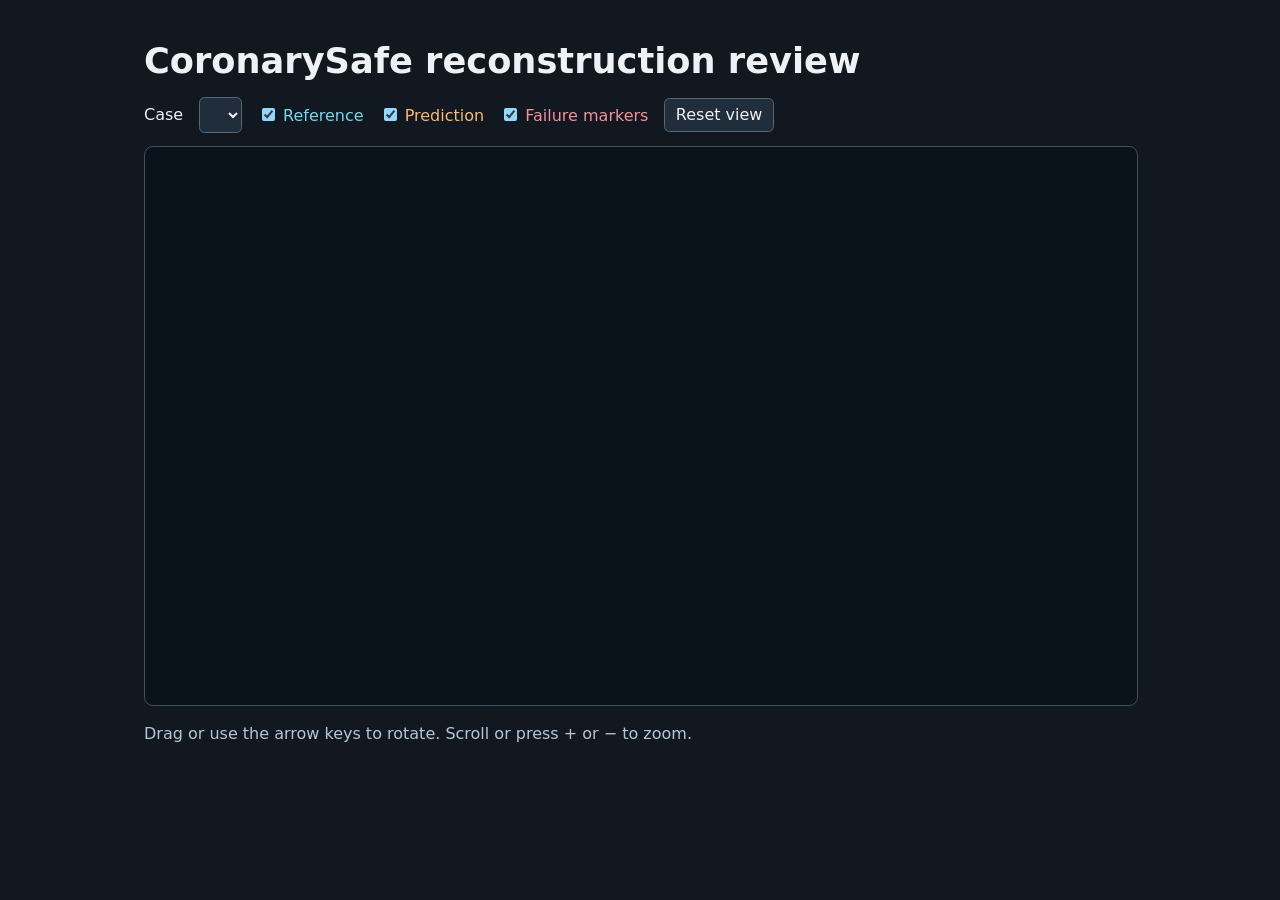
<file: viewer/template.html>
<!doctype html>
<html lang="en">
<meta charset="utf-8">
<meta name="viewport" content="width=device-width, initial-scale=1">
<title>CoronarySafe reconstruction review</title>
<style>
:root { color-scheme: dark; font: 16px system-ui, sans-serif; color: #eef2f7; background: #111820; }
body { max-width: 62rem; margin: 0 auto; padding: clamp(1rem, 4vw, 2.5rem); }
h1 { font-size: clamp(1.35rem, 4vw, 2.2rem); margin: 0 0 1rem; font-weight: 650; }
.controls { display: flex; align-items: center; flex-wrap: wrap; gap: .65rem 1rem; margin-bottom: .85rem; }
button, select { padding: .4rem .65rem; font: inherit; border: 1px solid #556775; border-radius: .35rem; background: #202e3b; color: inherit; }
input[type="checkbox"] { accent-color: #8fd8ff; }
canvas { display: block; width: 100%; height: clamp(300px, 62vh, 620px); touch-action: none; border: 1px solid #405162; border-radius: .55rem; background: #0a131a; }
p { color: #b6c6d4; line-height: 1.55; }
.ref { color: #70d9ee; } .pred { color: #f7ba70; } .mark { color: #f48f9d; }
</style>
<main>
<h1>CoronarySafe reconstruction review</h1>
<div class="controls">
  <label for="case">Case</label><select id="case"></select>
  <label class="ref"><input type="checkbox" id="reference" checked> Reference</label>
  <label class="pred"><input type="checkbox" id="prediction" checked> Prediction</label>
  <label class="mark"><input type="checkbox" id="markers" checked> Failure markers</label>
  <button id="reset">Reset view</button>
</div>
<canvas id="view" tabindex="0" aria-label="Rotatable three-dimensional coronary centerlines"></canvas>
<p>Drag or use the arrow keys to rotate. Scroll or press + or − to zoom.</p>
</main>
<script type="application/json" id="cases">__CASES_JSON__</script>
<script>
"use strict";
const cases = JSON.parse(document.getElementById("cases").textContent);
const select = document.getElementById("case");
const canvas = document.getElementById("view");
const context = canvas.getContext("2d");
const layers = ["reference", "prediction", "markers"].map(id => document.getElementById(id));
const colors = {reference: "#70d9ee", prediction: "#f7ba70", markers: "#f48f9d"};
let active, center, extent, yaw, pitch, zoom, pointer;
cases.forEach((item, i) => select.add(new Option(item.name, i)));
function reset() {
  yaw = -.45;
  pitch = .22;
  zoom = 1;
  draw();
}
function selectCase() {
  active = cases[Number(select.value)];
  layers[2].disabled = active.markers.length === 0;
  const points = [...active.reference.flat(), ...active.prediction.flat()];
  const bounds = [0, 1, 2].map(axis => points.reduce(
    ([lo, hi], p) => [Math.min(lo, p[axis]), Math.max(hi, p[axis])],
    [Infinity, -Infinity]
  ));
  center = bounds.map(([lo, hi]) => (lo + hi) / 2);
  extent = Math.max(1, Math.hypot(...bounds.map(([lo, hi]) => hi - lo)));
  reset();
}
function draw() {
  if (!active) return;
  const {width, height} = canvas.getBoundingClientRect();
  const density = window.devicePixelRatio || 1;
  canvas.width = Math.round(width * density);
  canvas.height = Math.round(height * density);
  context.setTransform(density, 0, 0, density, 0, 0);
  const scale = .92 * zoom * Math.min(width, height) / extent;
  const project = p => {
    const [x, y, z] = p.map((component, i) => component - center[i]);
    const horizontal = x * Math.cos(yaw) - y * Math.sin(yaw);
    const depth = x * Math.sin(yaw) + y * Math.cos(yaw);
    const vertical = z * Math.cos(pitch) - depth * Math.sin(pitch);
    return [width / 2 + scale * horizontal, height / 2 - scale * vertical];
  };

  context.lineCap = "round";
  context.lineJoin = "round";
  for (const [toggle, thickness] of [[layers[0], 5], [layers[1], 2.2]]) {
    if (!toggle.checked) continue;
    context.strokeStyle = colors[toggle.id];
    context.lineWidth = thickness;
    for (const line of active[toggle.id]) {
      context.beginPath();
      line.forEach((p, i) => i ? context.lineTo(...project(p)) : context.moveTo(...project(p)));
      context.stroke();
    }
  }
  if (layers[2].checked) {
    context.strokeStyle = colors.markers;
    context.fillStyle = colors.markers;
    context.lineWidth = 1.5;
    context.font = "14px system-ui";
    for (const marker of active.markers) {
      const [x, y] = project(marker.world_mm);
      context.beginPath();
      context.arc(x, y, 8, 0, Math.PI * 2);
      context.stroke();
      const textWidth = context.measureText(marker.label).width;
      context.fillText(marker.label, Math.max(4, Math.min(x + 13, width - textWidth - 4)),
        Math.max(14, Math.min(y - 10, height - 4)));
    }
  }
}
function changeZoom(factor) { zoom = Math.min(4, Math.max(.4, zoom * factor)); draw(); }
function rotate(dx, dy) { yaw += dx; pitch = Math.max(-1.5, Math.min(1.5, pitch + dy)); draw(); }
select.addEventListener("change", selectCase);
layers.forEach(layer => layer.addEventListener("change", draw));
document.getElementById("reset").addEventListener("click", reset);
canvas.addEventListener("pointerdown", event => {
  pointer = [event.clientX, event.clientY];
  canvas.setPointerCapture(event.pointerId);
});
canvas.addEventListener("pointermove", event => {
  if (!pointer) return;
  rotate((event.clientX - pointer[0]) * .012, (event.clientY - pointer[1]) * .012);
  pointer = [event.clientX, event.clientY];
});
for (const event of ["pointerup", "pointercancel", "lostpointercapture"]) {
  canvas.addEventListener(event, () => { pointer = null; });
}
canvas.addEventListener("wheel", event => {
  event.preventDefault();
  changeZoom(Math.exp(-event.deltaY * .001));
}, {passive: false});
canvas.addEventListener("keydown", event => {
  switch (event.key) {
    case "ArrowLeft": rotate(-.12, 0); break;
    case "ArrowRight": rotate(.12, 0); break;
    case "ArrowUp": rotate(0, -.12); break;
    case "ArrowDown": rotate(0, .12); break;
    case "+": case "=": changeZoom(1.12); break;
    case "-": changeZoom(1 / 1.12); break;
    default: return;
  }
  event.preventDefault();
});
new ResizeObserver(draw).observe(canvas);
selectCase();
</script>
</html>
</file>
